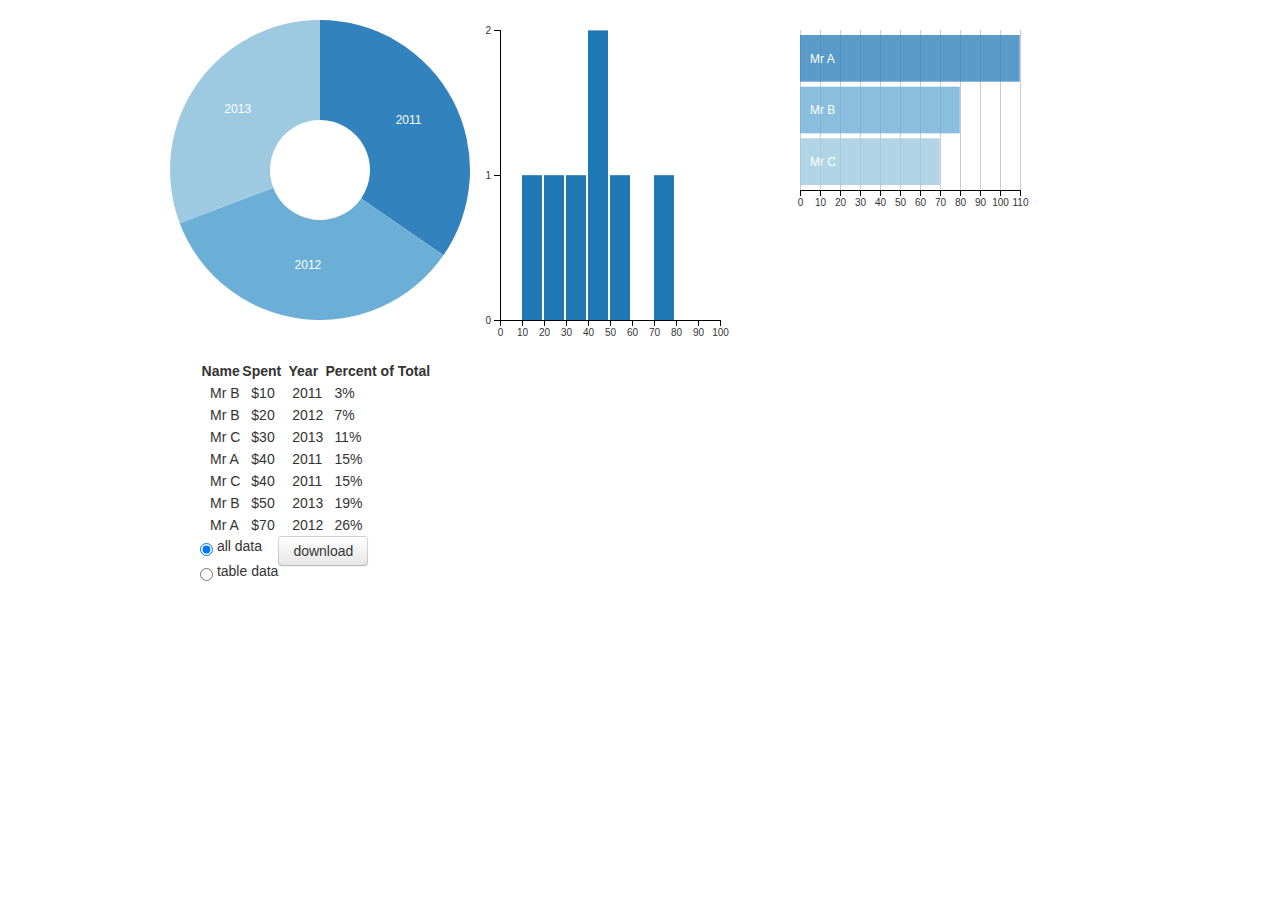
<file: teste.html>
<!DOCTYPE html>
<html lang="en">
    <head>
        <title>dc.js - Downloading Data Table Contents</title>
        <meta charset="UTF-8">
        <link rel="stylesheet" type="text/css" href="css/bootstrap.min.css">
        <link rel="stylesheet" type="text/css" href="css/dc.css"/>
        <style>
            #table td {
                padding-left: 10px;
            }
        </style>
    </head>
    <body>

        <div class="container">
            <div id="chart-ring-year" style="width:300px; height:330px">
                <div class="reset" style="visibility: hidden;">selected: <span class="filter"></span>
                    <a href="javascript:yearRingChart.filterAll();dc.redrawAll();">reset</a>
                </div>
            </div>
            <div id="chart-hist-spend" style="width:300px; height:330px">
                <div class="reset" style="visibility: hidden;">range: <span class="filter"></span>
                    <a href="javascript:spendHistChart.filterAll();dc.redrawAll();">reset</a>
                </div>
            </div>
            <div id="chart-row-spenders">
                <div class="reset" style="visibility: hidden;">selected: <span class="filter"></span>
                    <a href="javascript:spenderRowChart.filterAll();dc.redrawAll();">reset</a>
                </div>
            </div>
            <!-- not sure why all these styles necessary, not the point of this -->
            <div style="clear: both; margin: 30px; float: left">
                <div id="table"></div>
                <div id="download-type" style="clear: both; float: left">
                    <div><label><input type=radio name="operation" value="raw" checked="true">&nbsp;all data</label></div>
                    <div><label><input type=radio name="operation" value="table">&nbsp;table data</label></div>
                </div>
                <div style="float: left">
                    <button class="btn" id="download">download</button>
                </div>
            </div>


            <script type="text/javascript" src="js/promise-polyfill.js"></script>
            <script type="text/javascript" src="js/fetch.umd.js"></script>
            <script type="text/javascript" src="js/d3.js"></script>
            <script type="text/javascript" src="js/crossfilter.js"></script>
            <script type="text/javascript" src="js/dc.js"></script>
            <script type="text/javascript">
                var yearRingChart   = dc.pieChart("#chart-ring-year"),
                        spendHistChart  = dc.barChart("#chart-hist-spend"),
                        spenderRowChart = dc.rowChart("#chart-row-spenders");
                var table = dc.dataTable('#table');
                // use static or load via d3.csv("spendData.csv").then(function(spendData) {/* do stuff */});
                var spendData = [
                    {Name: 'Mr A', Spent: '$40', Year: 2011},
                    {Name: 'Mr B', Spent: '$10', Year: 2011},
                    {Name: 'Mr C', Spent: '$40', Year: 2011},
                    {Name: 'Mr A', Spent: '$70', Year: 2012},
                    {Name: 'Mr B', Spent: '$20', Year: 2012},
                    {Name: 'Mr B', Spent: '$50', Year: 2013},
                    {Name: 'Mr C', Spent: '$30', Year: 2013}
                ];
                // normalize/parse data
                spendData.forEach(function(d) {
                    d.Spent = d.Spent.match(/\d+/)[0];
                });
                // set crossfilter
                var ndx = crossfilter(spendData),
                        yearDim  = ndx.dimension(function(d) {return +d.Year;}),
                        spendDim = ndx.dimension(function(d) {return Math.floor(d.Spent/10);}),
                        nameDim  = ndx.dimension(function(d) {return d.Name;}),
                        spendPerYear = yearDim.group().reduceSum(function(d) {console.log(+d.Spent);return +d.Spent;}),
                        spendPerName = nameDim.group().reduceSum(function(d) {return +d.Spent;}),
                        spendHist    = spendDim.group().reduceCount();
                        console.log(spendHist.all());
                yearRingChart
                        .width(300)
                        .height(300)
                        .dimension(yearDim)
                        .group(spendPerYear)
                        .innerRadius(50)
                        .controlsUseVisibility(true);
                spendHistChart
                        .dimension(spendDim)
                        .group(spendHist)
                        .x(d3.scaleLinear().domain([0,10]))
                        .elasticY(true)
                        .controlsUseVisibility(true);
                spendHistChart.xAxis().tickFormat(function(d) {return d*10}); // convert back to base unit
                spendHistChart.yAxis().ticks(2);
                spenderRowChart
                        .dimension(nameDim)
                        .group(spendPerName)
                        .elasticX(true)
                        .controlsUseVisibility(true);
                var allDollars = ndx.groupAll().reduceSum(function(d) { return +d.Spent; });
                table
                        .dimension(spendDim)
                        .sortBy(function(d) { return +d.Spent; })
                        .showSections(false)
                        .columns(['Name',
                            {
                                label: 'Spent',
                                format: function(d) {
                                    return '$' + d.Spent;
                                }
                            },
                            'Year',
                            {
                                label: 'Percent of Total',
                                format: function(d) {
                                    return Math.floor((d.Spent / allDollars.value()) * 100) + '%';
                                }
                            }]);
                dc.renderAll();
            </script>

        </div>
    </body>
</html>
</file>
<file: css/dc.css>
.dc-chart path.dc-symbol, .dc-legend g.dc-legend-item.fadeout {
	fill-opacity: 0.5;
	stroke-opacity: 0.5; }

div.dc-chart {
	float: left; }

.dc-chart rect.bar {
	stroke: none;
	cursor: pointer; }
.dc-chart rect.bar:hover {
	fill-opacity: .5; }

.dc-chart rect.deselected {
	stroke: none;
	fill: #ccc; }

.dc-chart .pie-slice {
	fill: #fff;
	font-size: 12px;
	cursor: pointer; }
.dc-chart .pie-slice.external {
	fill: #000; }
.dc-chart .pie-slice :hover, .dc-chart .pie-slice.highlight {
	fill-opacity: .8; }

.dc-chart .pie-path {
	fill: none;
	stroke-width: 2px;
	stroke: #000;
	opacity: 0.4; }

.dc-chart .selected path, .dc-chart .selected circle {
	stroke-width: 3;
	stroke: #ccc;
	fill-opacity: 1; }

.dc-chart .deselected path, .dc-chart .deselected circle {
	stroke: none;
	fill-opacity: .5;
	fill: #ccc; }

.dc-chart .axis path, .dc-chart .axis line {
	fill: none;
	stroke: #000;
	shape-rendering: crispEdges; }

.dc-chart .axis text {
	font: 10px sans-serif; }

.dc-chart .grid-line, .dc-chart .axis .grid-line, .dc-chart .grid-line line, .dc-chart .axis .grid-line line {
	fill: none;
	stroke: #ccc;
	shape-rendering: crispEdges; }

.dc-chart .brush rect.selection {
	fill: #4682b4;
	fill-opacity: .125; }

.dc-chart .brush .custom-brush-handle {
	fill: #eee;
	stroke: #666;
	cursor: ew-resize; }

.dc-chart path.line {
	fill: none;
	stroke-width: 1.5px; }

.dc-chart path.area {
	fill-opacity: .3;
	stroke: none; }

.dc-chart path.highlight {
	stroke-width: 3;
	fill-opacity: 1;
	stroke-opacity: 1; }

.dc-chart g.state {
	cursor: pointer; }
.dc-chart g.state :hover {
	fill-opacity: .8; }
.dc-chart g.state path {
	stroke: #fff; }

.dc-chart g.deselected path {
	fill: #808080; }

.dc-chart g.deselected text {
	display: none; }

.dc-chart g.row rect {
	fill-opacity: 0.8;
	cursor: pointer; }
.dc-chart g.row rect:hover {
	fill-opacity: 0.6; }

.dc-chart g.row text {
	fill: #fff;
	font-size: 12px;
	cursor: pointer; }

.dc-chart g.dc-tooltip path {
	fill: none;
	stroke: #808080;
	stroke-opacity: .8; }

.dc-chart g.county path {
	stroke: #fff;
	fill: none; }

.dc-chart g.debug rect {
	fill: #00f;
	fill-opacity: .2; }

.dc-chart g.axis text {
	-webkit-touch-callout: none;
	-webkit-user-select: none;
	-khtml-user-select: none;
	-moz-user-select: none;
	-ms-user-select: none;
	user-select: none;
	pointer-events: none; }

.dc-chart .node {
	font-size: 0.7em;
	cursor: pointer; }
.dc-chart .node :hover {
	fill-opacity: .8; }

.dc-chart .bubble {
	stroke: none;
	fill-opacity: 0.6; }

.dc-chart .highlight {
	fill-opacity: 1;
	stroke-opacity: 1; }

.dc-chart .fadeout {
	fill-opacity: 0.2;
	stroke-opacity: 0.2; }

.dc-chart .box text {
	font: 10px sans-serif;
	-webkit-touch-callout: none;
	-webkit-user-select: none;
	-khtml-user-select: none;
	-moz-user-select: none;
	-ms-user-select: none;
	user-select: none;
	pointer-events: none; }

.dc-chart .box line {
	fill: #fff; }

.dc-chart .box rect, .dc-chart .box line, .dc-chart .box circle {
	stroke: #000;
	stroke-width: 1.5px; }

.dc-chart .box .center {
	stroke-dasharray: 3, 3; }

.dc-chart .box .data {
	stroke: none;
	stroke-width: 0px; }

.dc-chart .box .outlier {
	fill: none;
	stroke: #ccc; }

.dc-chart .box .outlierBold {
	fill: red;
	stroke: none; }

.dc-chart .box.deselected {
	opacity: 0.5; }
.dc-chart .box.deselected .box {
	fill: #ccc; }

.dc-chart .symbol {
	stroke: none; }

.dc-chart .heatmap .box-group.deselected rect {
	stroke: none;
	fill-opacity: 0.5;
	fill: #ccc; }

.dc-chart .heatmap g.axis text {
	pointer-events: all;
	cursor: pointer; }

.dc-chart .empty-chart .pie-slice {
	cursor: default; }
.dc-chart .empty-chart .pie-slice path {
	fill: #fee;
	cursor: default; }

.dc-data-count {
	float: right;
	margin-top: 15px;
	margin-right: 15px; }
.dc-data-count .filter-count, .dc-data-count .total-count {
	color: #3182bd;
	font-weight: bold; }

.dc-legend {
	font-size: 11px; }
.dc-legend .dc-legend-item {
	cursor: pointer; }

.dc-hard .number-display {
	float: none; }

div.dc-html-legend {
	overflow-y: auto;
	overflow-x: hidden;
	height: inherit;
	float: right;
	padding-right: 2px; }
div.dc-html-legend .dc-legend-item-horizontal {
	display: inline-block;
	margin-left: 5px;
	margin-right: 5px;
	cursor: pointer; }
div.dc-html-legend .dc-legend-item-horizontal.selected {
	background-color: #3182bd;
	color: white; }
div.dc-html-legend .dc-legend-item-vertical {
	display: block;
	margin-top: 5px;
	padding-top: 1px;
	padding-bottom: 1px;
	cursor: pointer; }
div.dc-html-legend .dc-legend-item-vertical.selected {
	background-color: #3182bd;
	color: white; }
div.dc-html-legend .dc-legend-item-color {
	display: table-cell;
	width: 12px;
	height: 12px; }
div.dc-html-legend .dc-legend-item-label {
	line-height: 12px;
	display: table-cell;
	vertical-align: middle;
	padding-left: 3px;
	padding-right: 3px;
	font-size: 0.75em; }

.dc-html-legend-container {
	height: inherit; }
</file>
